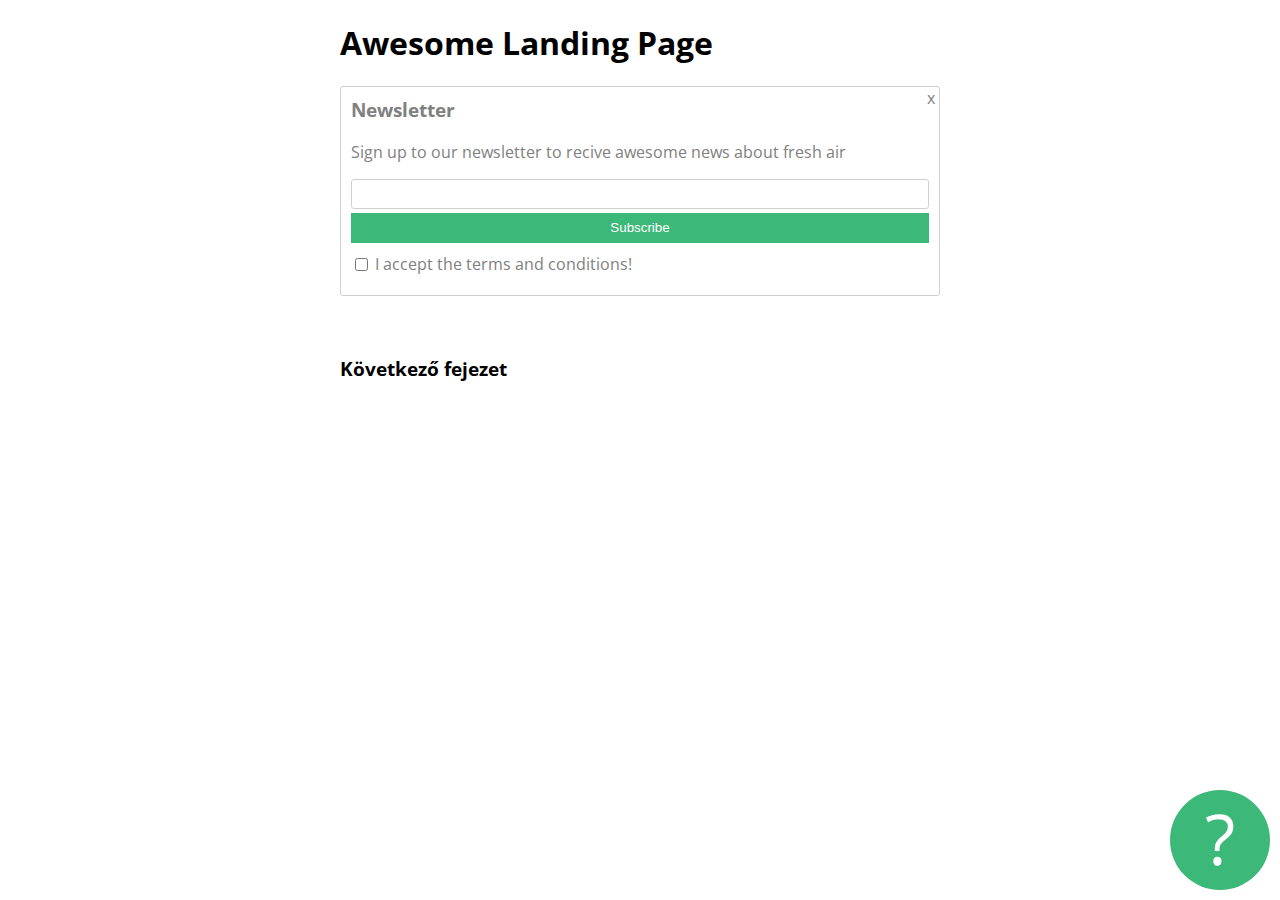
<file: gyakorlas.html>
<!DOCTYPE html>
<html lang="hu">
<head>
    <meta charset="UTF-8">
    <meta http-equiv="X-UA-Compatible" content="IE=edge">
    <meta name="viewport" content="width=device-width, initial-scale=1.0">
    <title>Gyakorlás</title>
    <link rel="stylesheet" href="style.css">
    <link rel="preconnect" href="https://fonts.googleapis.com">
<link rel="preconnect" href="https://fonts.gstatic.com" crossorigin>
<link href="https://fonts.googleapis.com/css2?family=Open+Sans&display=swap" rel="stylesheet">
</head>
<body>
    <div class="container">
        <h1>Awesome Landing Page</h1>
        <div class="newsletter">
            <h3>Newsletter</h3>
            <p>Sign up to our newsletter to recive awesome news about fresh air</p>
            <form>
                <input id="email" type="text">
                <button type="submit">Subscribe</button>
                <input id="terms" type="checkbox">
                <label for="terms">I accept the terms and conditions!</label>
            </form>
            <div id="closex">
                x 
            </div>
        </div>
        <h3>Következő fejezet</h3>
        <div id="questionmark">?</div>
    </div>
    
</body>
</html>
</file>
<file: style.css>
.container{
    width: 600px;
    margin-left: auto;
    margin-right: auto;
    font-family: 'Open Sans'
}


.newsletter{
    color: grey;
    border: solid thin #cfcfcf;
    border-radius: 3px; 
    padding: 10px;
    padding-bottom: 20px;
    position: relative;
}

.newsletter h3{
    margin-top: 0;
}

h3{
    margin-top: 60px;
}

.newsletter button{
    background-color: #3cb878;
    border: none;
    color: white;
    display: block;
    width: 100%;
    height: 30px;
    margin-bottom: 10px;
}

.newsletter input#email{
    display: block;
    width: 100%;
    height: 30px;
    margin-bottom: 4px;
    border: solid #cfcfcf 1px;
    border-radius: 3px;

    box-sizing: border-box;
    
}

.newsletter #terms{
    position: relative;
    top: 1px;
}

.newsletter #closex{
    position: absolute;
    top: 0;
    right: 4px;
}

#questionmark{
    background-color: #3cb878;
    width: 100px;
    height: 100px;
    border-radius: 50%;

    color: white;
    font-size: 70px;
    text-align: center;

    position: fixed;
    bottom: 10px;
    right: 10px;
}

.card {
background-color: #3cb878;
width: 180px;
color: white;
text-align: center;
padding: 20px 0;
box-shadow: 0 0 7px 2px gray;
margin-bottom: 40px;


}

.card h3 {
margin-bottom: 0;
margin-top: 10px;
}

#card-holder {
    display: flex;
    justify-content: space-between;
    align-items: flex-end;
    align-content: space-around;
    flex-direction: row;
    flex-wrap: wrap;
}
</file>
